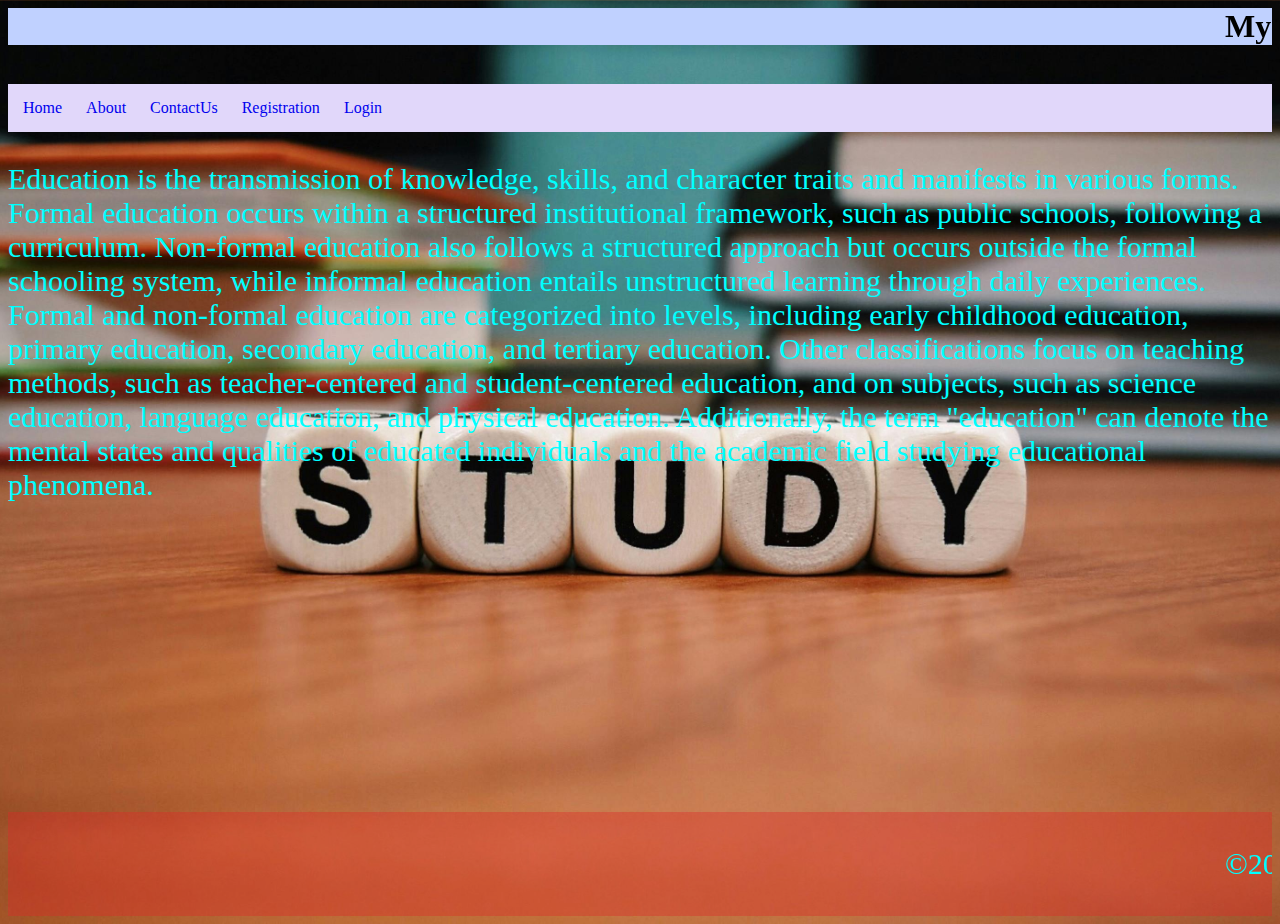
<file: index.html>
<html>
    <head>
        <title>Web Project4</title>
        <link rel="stylesheet" href="mystyles.css">
    </head>
    <style>
        p{
            color:aqua;
            font-size: 30px;
        }
    </style>
    <body>
        <h1><marquee>My website</marquee></h1><br>
        <nav>
            <ul>
                <li><a href="Home.html">Home</a></li>
                <li><a href="About.html">About</a></li>
                <li><a href="ContactUs.html">ContactUs</a></li>
                <li><a href="RegistrationPage.html">Registration</a></li>
                <li><a href="LoginSuccess.html">Login</a></li>
            </ul>
        </nav>
        <p>Education is the transmission of knowledge, skills, and character 
            traits and manifests in various forms. Formal education occurs within a structured institutional framework, such as public schools, following a curriculum. Non-formal education also follows a structured approach but occurs outside the formal schooling system, while informal education entails unstructured learning through daily experiences. 
            Formal and non-formal education are categorized into levels, including early childhood education, primary education, secondary education, and tertiary education. 
            Other classifications focus on teaching methods, such as teacher-centered and student-centered education, and on subjects, such as science education, language education, and physical education. Additionally, the term "education" can denote the mental states and qualities of educated individuals and the academic field studying educational phenomena.</p>
        <footer>
            <p><marquee>&copy;2024 Nagamani Web Project.All rights reserved@Nagamani.</marquee></p>
        </footer>
    </body>
</html>
</file>
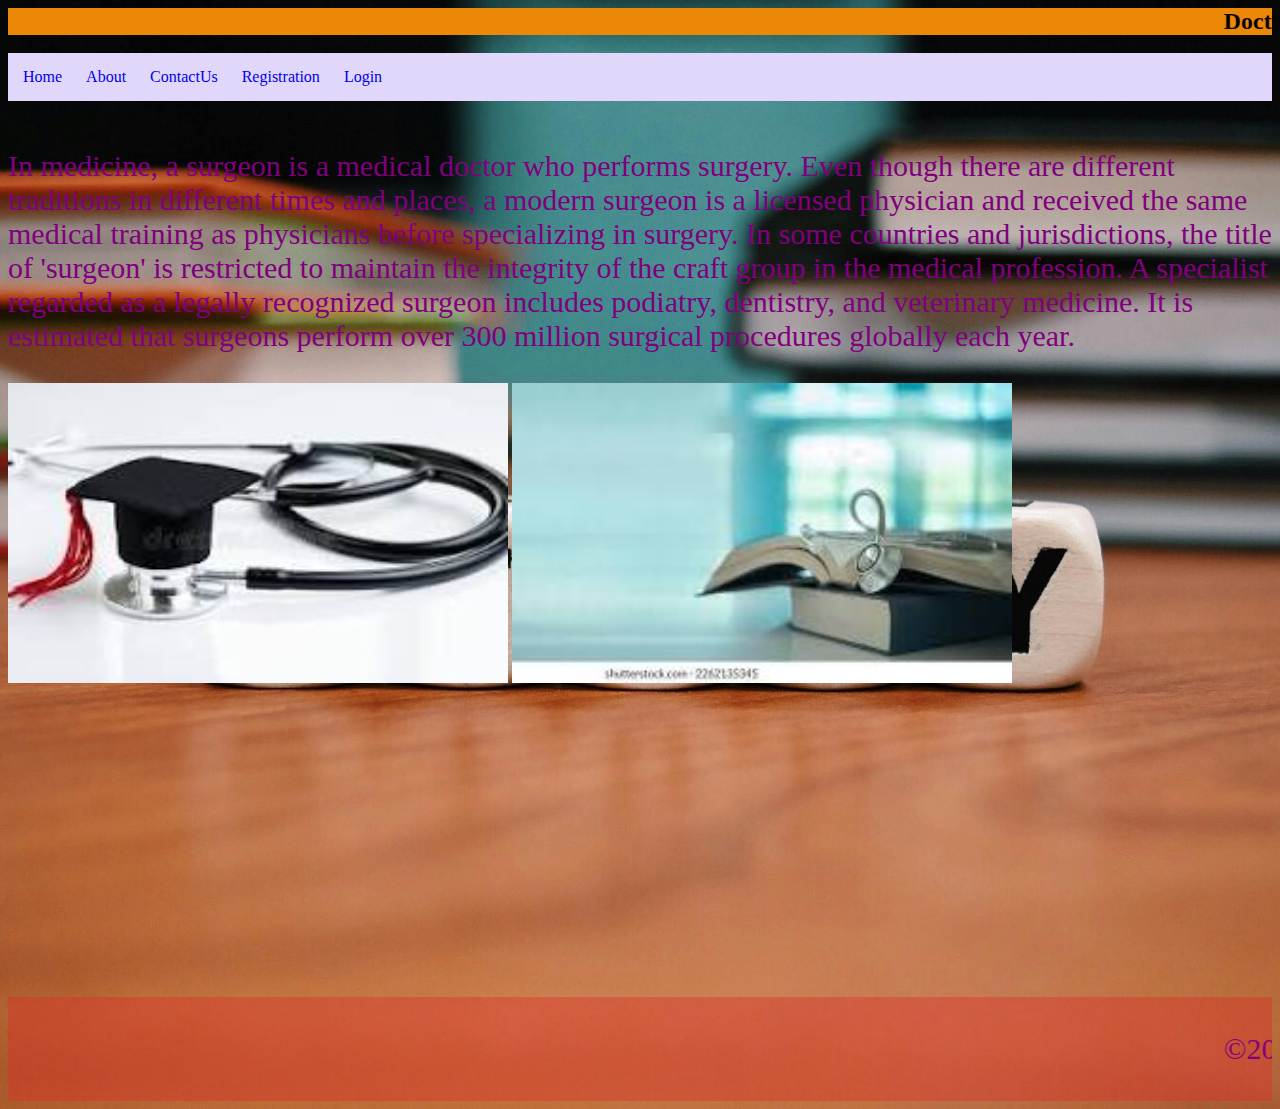
<file: About.html>
<html>
    <head>
        <title>About</title>
        <link rel="stylesheet" href="mystyles.css">
        <style>
          p{
            font-size: 30px;
            color:#80007e;
          }
        </style>
    </head>
    <body>
      <h2><marquee>Doctor</marquee></h2><br>
      <nav>
        <ul>
            <li><a href="Home.html">Home</a></li>
            <li><a href="About.html">About</a></li>
            <li><a href="ContactUs.html">ContactUs</a></li>
            <li><a href="RegistrationPage.html">Registration</a></li>
            <li><a href="LoginSuccess.html">Login</a></li>
        </ul>
      </nav><br>
      <p>In medicine, a surgeon is a medical doctor who performs surgery.
         Even though there are different traditions in different times and places,
          a modern surgeon is a licensed physician and received the same medical training as physicians before specializing in surgery.
         In some countries and jurisdictions, the title of 'surgeon' is restricted to maintain the integrity of the craft group in the medical profession. 
         A specialist regarded as a legally recognized surgeon includes podiatry, dentistry, and veterinary medicine.
          It is estimated that surgeons perform over 300 million surgical procedures globally each year.</p>
          <img src="Doctor.jpg" width="500" height="300">
          <img src="doctor4.jpg" width="500" height="300">
      <footer>
        <p><marquee>&copy;2024 Nagamani Web Project.All rights reserved@Nagamani.</marquee></p>
      </footer>
    </body>
</html>
</file>
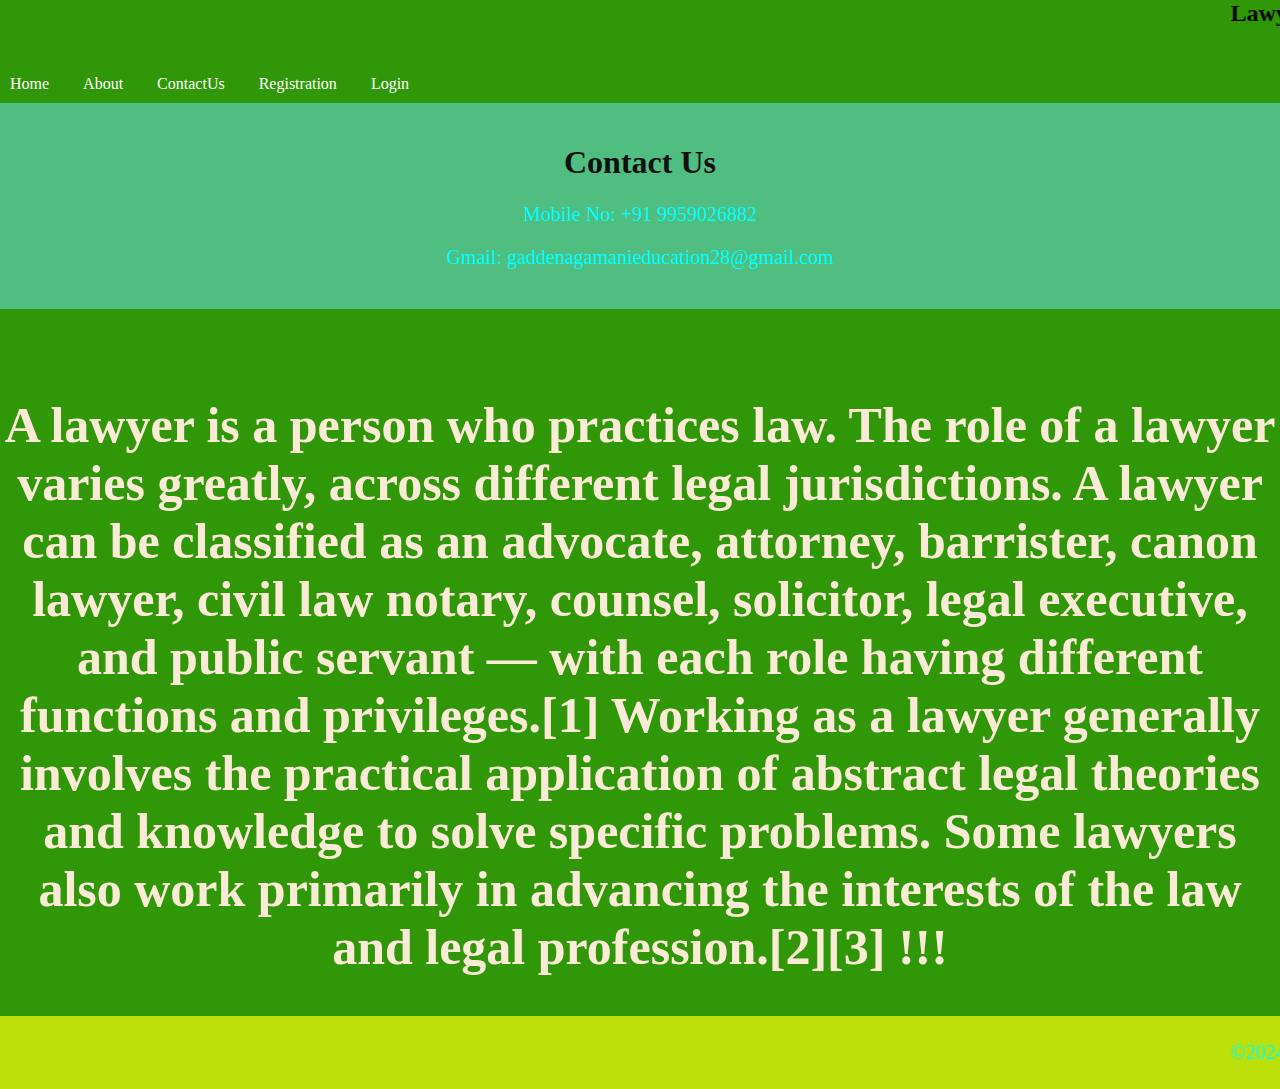
<file: ContactUs.html>
<html>
    <head>
        <title>ContactUs</title>
        <link rel="stylesheet" href="contact.css">
    </head>
    <style>
        p{
            color:aqua;
            font-size: 20px;
        }
    </style>
    <body>
        <h2><marquee>Lawyer</marquee></h2><br>
        <nav>
            <ul>
                <li><a href="Home.html">Home</a></li>
                <li><a href="About.html">About</a></li>
                <li><a href="ContactUs.html">ContactUs</a></li>
                <li><a href="RegistrationPage.html">Registration</a></li>
                <li><a href="LoginSuccess.html">Login</a></li>
            </ul>
        </nav>
        <div class="about-section">
            <h1>Contact Us</h1>
            <p>Mobile No: +91 9959026882</p>
            <p>Gmail: gaddenagamanieducation28@gmail.com</p>
          </div>
          <br />
          <br />
          <br />
          <center>
            <h1 style="color: antiquewhite; font-size: 50px">
                A lawyer is a person who practices law.
                 The role of a lawyer varies greatly, across different legal jurisdictions.
                  A lawyer can be classified as an advocate, attorney, barrister, canon lawyer, 
                  civil law notary, counsel, solicitor, legal executive, and public servant — with each role having different functions and privileges.[1] Working as a lawyer generally involves the practical application of abstract legal theories and knowledge to solve specific problems. Some lawyers also work primarily in advancing the interests of the law and legal profession.[2][3]
              !!! <br />
            </h1>
          </center>
        <footer>
            <p><marquee>&copy;2024 Nagamani Web Project.All rights reserved@Nagamani.</marquee></p>
        </footer>
    </body>
</html>
</file>
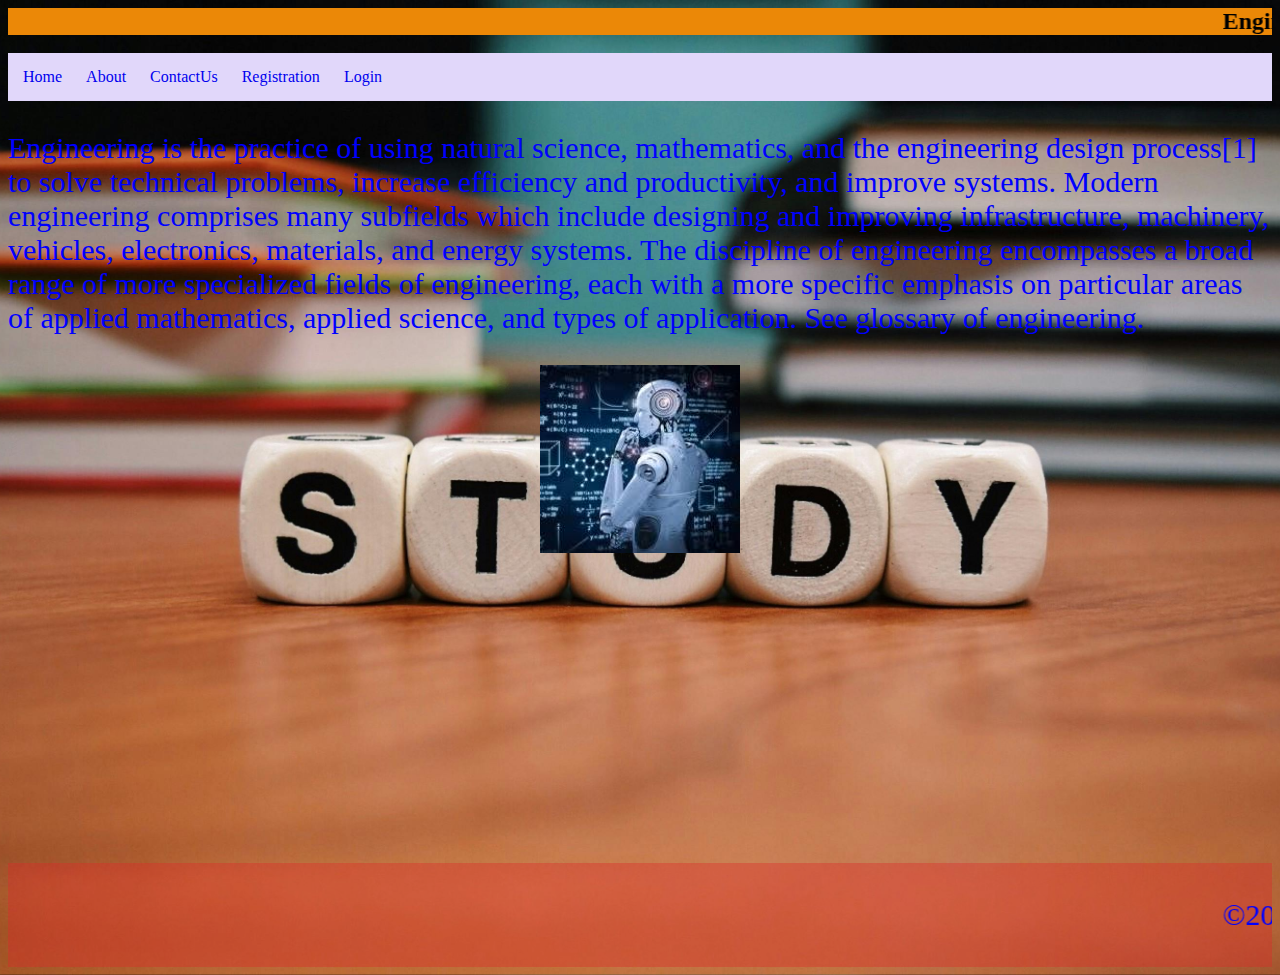
<file: Home.html>
<html>
    <head>
        <title>Home</title>
        <link rel="stylesheet" href="mystyles.css">
        <style>
            p{
                font-size: 30px;
                color:blue;
            }
        </style>
    </head>
    <body>
        <h2><marquee>Engineering</marquee></h2><br>
        <nav>
            <ul>
                <li><a href="Home.html">Home</a></li>
                <li><a href="About.html">About</a></li>
                <li><a href="ContactUs.html">ContactUs</a></li>
                <li><a href="RegistrationPage.html">Registration</a></li>
                <li><a href="LoginSuccess.html">Login</a></li>
            </ul>
        </nav>
        <p>Engineering is the practice of using natural science, mathematics, 
            and the engineering design process[1] to solve technical problems, increase efficiency and productivity, and improve systems.
             Modern engineering comprises many subfields which include designing and improving 
             infrastructure, machinery, vehicles, electronics, materials, and energy systems.
             The discipline of engineering encompasses a broad range of more specialized fields of engineering,
              each with a more specific emphasis on particular areas of applied mathematics, applied science, and types of application.
             See glossary of engineering.</p>
             <center><img src="aiandml.jfif" width="200"></center>
        <footer>
            <p><marquee>&copy;2024 Nagamani Web Project.All rights reserved@Nagamani.</marquee></p>
        </footer>
    </body>
</html>
</file>
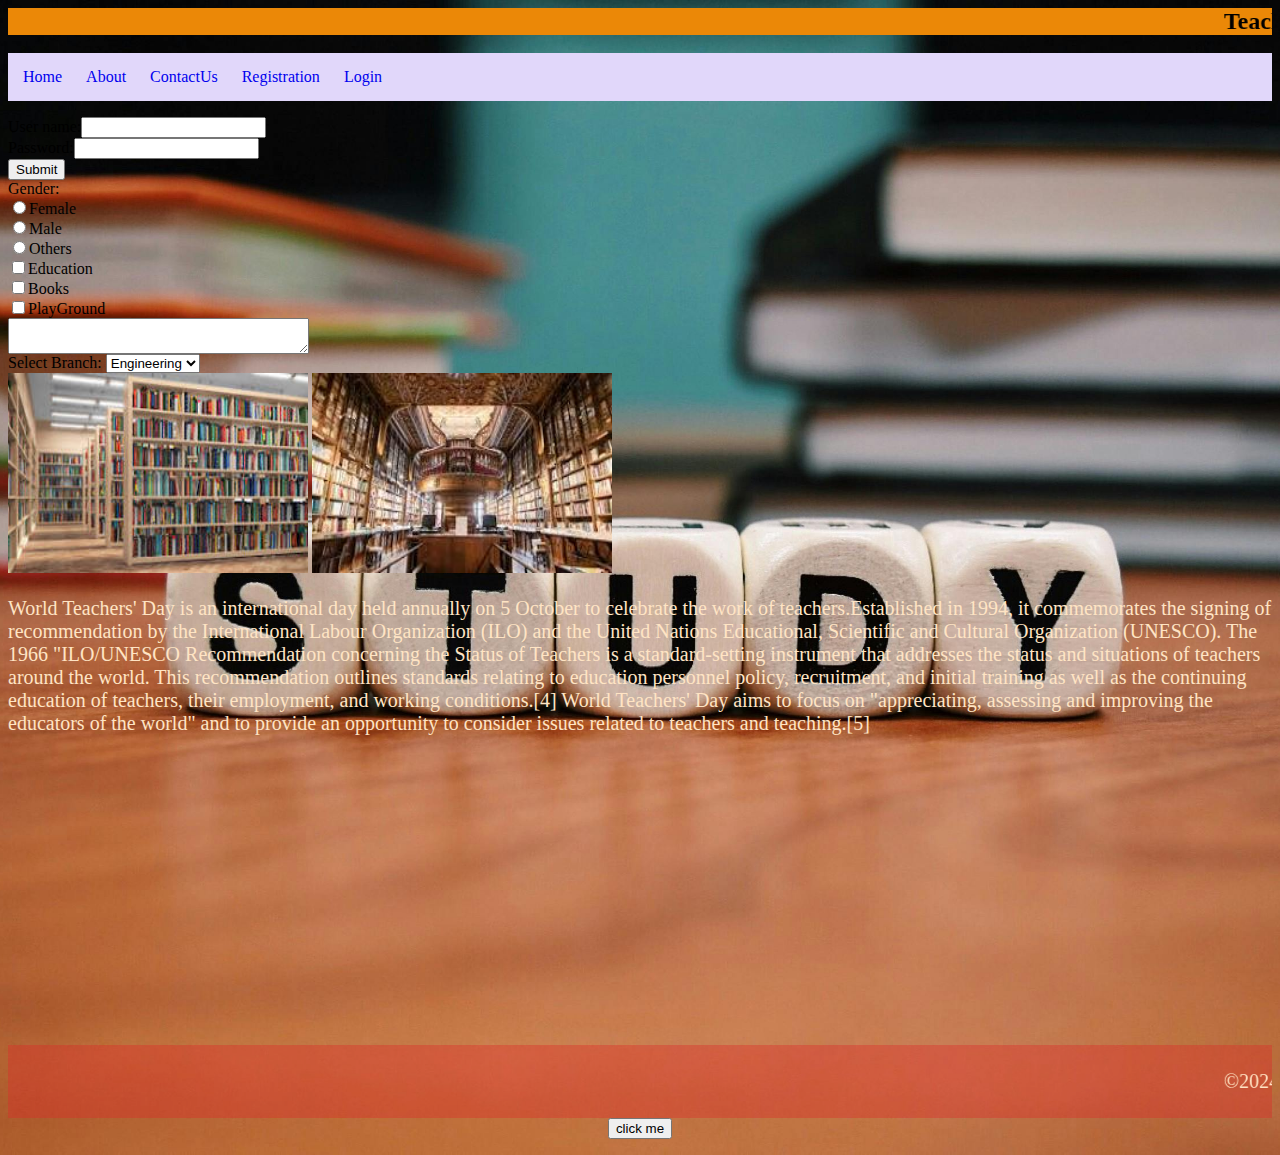
<file: RegistrationPage.html>
<html>
    <head>
        <title>Registration</title>
        <link rel="stylesheet" href="mystyles.css">
        <style>
            p{
                font-size:20px;
                color:bisque;
            }
        </style>
    </head>
    <body>
        <h2><marquee>Teacher</marquee></h2><br>
        <nav>
            <ul>
                <li><a href="Home.html">Home</a></li>
                <li><a href="About.html">About</a></li>
                <li><a href="ContactUs.html">ContactUs</a></li>
                <li><a href="RegistrationPage.html">Registration</a></li>
                <li><a href="LoginSuccess.html">Login</a></li>
            </ul>
          </nav>
          <form actiom="LoginSuccesss.html"></form>
               User name:<input type="text" name="uname"><br>
               Password:<input type=""password name="pass"><br>
                     <input type="submit"><br>
                Gender:<br>
                   <input type="radio" name="Female" value="F">Female<br>
                   <input type="radio" name="Male" value="M">Male<br>
                   <input type="radio" name="Others" value="O">Others<br>
                   <input type="checkbox" name="Education">Education<br>
                   <input type="checkbox" name="Books">Books<br>
                   <input type="checkbox" name="Playground">PlayGround<br>
                   <textarea name="mytest" cols="35" row="35"> 
                         Education...... </textarea><br>
                    Select Branch:
                    <select name="my Education">
                              <option value="Engineering">Engineering</option>
                              <option value="Doctor">Doctor</option>
                              <option value="Lawyer">Lawyer</option>
                              <option value="Teacher">Teacher</option>
                    </select>
       <form>
        <img src="library2.jpg" width="300" height="200">
         <img src="library.jpg" width="300" height="200"
         <img src="bookstationery.jpg" width="300" height="200">
         <p>World Teachers' Day is an international day held annually on 5 October to celebrate
             the work of teachers.Established in 1994, it commemorates the signing of recommendation by the International Labour Organization (ILO) and the United Nations Educational,
              Scientific and Cultural Organization (UNESCO). The 1966 "ILO/UNESCO Recommendation concerning the Status of Teachers
              is a standard-setting instrument that addresses the status and situations of teachers around the world.
             This recommendation outlines standards relating to education personnel policy, recruitment, and initial
              training as well as the continuing education of teachers, their employment, and working conditions.[4] World Teachers' Day aims to focus on "appreciating, assessing and improving the educators of the world" and to provide an opportunity to consider issues related to teachers and teaching.[5]</p>
        <footer>
            <p><marquee>&copy;2024 Nagamani Web Project.All rights reserved@Nagamani.</marquee></p>
        </footer>
        <center><button type="button" onclick="LoginSuccess.html">click me</button></center>
    </body>
</html>
</file>
<file: mystyles.css>
h1{
    background-color: rgb(192, 209, 255);
}
nav{
    background-color: #e1d7fa;
    color: rgb(10, 191, 223);
    padding: 15px;
}
nav ul{
    list-style-type: none;
    margin: 0;
    padding: 0;
}
nav ul li{
    display: inline;
    margin-right: 20px;
    text-align: center;        
}
nav ul li a{
    text-decoration: none;
}
nav ul li a:hover{
    text-decoration: underline;
}
section{
    padding: 20px;
}
footer{
    background-color: #de282860;
    color: #fff;
    text-align:center;
    margin-top: 310;
    padding: 5px 0;
}
h2{
    background-color: rgb(235, 136, 7);
    margin-bottom:0;
}
h3{
    background-color: lightsalmon;
}
body{
    background-image: url(education2.jpg);
    background-position: center;
    background-size: cover;
}
</file>
<file: contact.css>
body {
    box-sizing: border-box;
    padding: 0px;
    margin: 0px;
    background-position: center;
    background-repeat: no-repeat;
    background-attachment: fixed;
    background-size: cover;
  }
  .mainheading {
    text-align: center;
    background-color:green;
    color: #fff;
    padding: 30px;
    margin: 0px;
    font-size: 50px;
  }
  nav {
    color: #fff;
    padding: 10px;
    position: relative;
  }
  nav ul {
    list-style-type: none;
    margin: 0px;
    padding-left: 0px;
  }
  nav ul li {
    display: inline;
    margin-right: 30px;
  }
  nav ul li a {
    color: white;
    text-decoration: none;
  }
  a:hover {
    color: red;
  }
  .submainheading {
    font-size: 100px;
    margin-top: 10px;
    color: #241e1e;
  }
  .avatar {
    max-width: 250px;
    max-height: 250px;
  }
  .container-details {
    display: flex;
    text-align: center;
    padding: 5px;
    color: black;
    font-size: 25px;
  }
  .container {
    border-style: solid;
    padding: 5px;
  
    border-width: 5px;
    border-color: #1b1a1a;
  }
  .heading {
    text-align: center;
    font-size: 50px;
    color: #1a1818;
  }
  img {
    border-radius: 50%;
    max-width: 200px;
    max-height: 200px;
  }
  .about-section {
    padding: 20px;
    text-align: center;
    background-color: #50bd81;
    color: rgb(18, 17, 17);
  }
  footer{
    background-color: #d5ec0ada;
    color: #fff;
    text-align:center;
    margin-top: 40;
    padding: 5px 0;
  }
  @media screen and (min-width:320px){
    body{
        background-color: aqua;
    }
}
/*Tablet,ipad*/
@media screen and (min-width:768px) and (max-width:1024px){
    body{
        background-color:rgb(177,48,48);
    }
}
/*Desktops and Laptops*/
@media screen and (min-width:1224px){
    body{
        background-color:rgb(48,151,8);
    }
}
</file>
